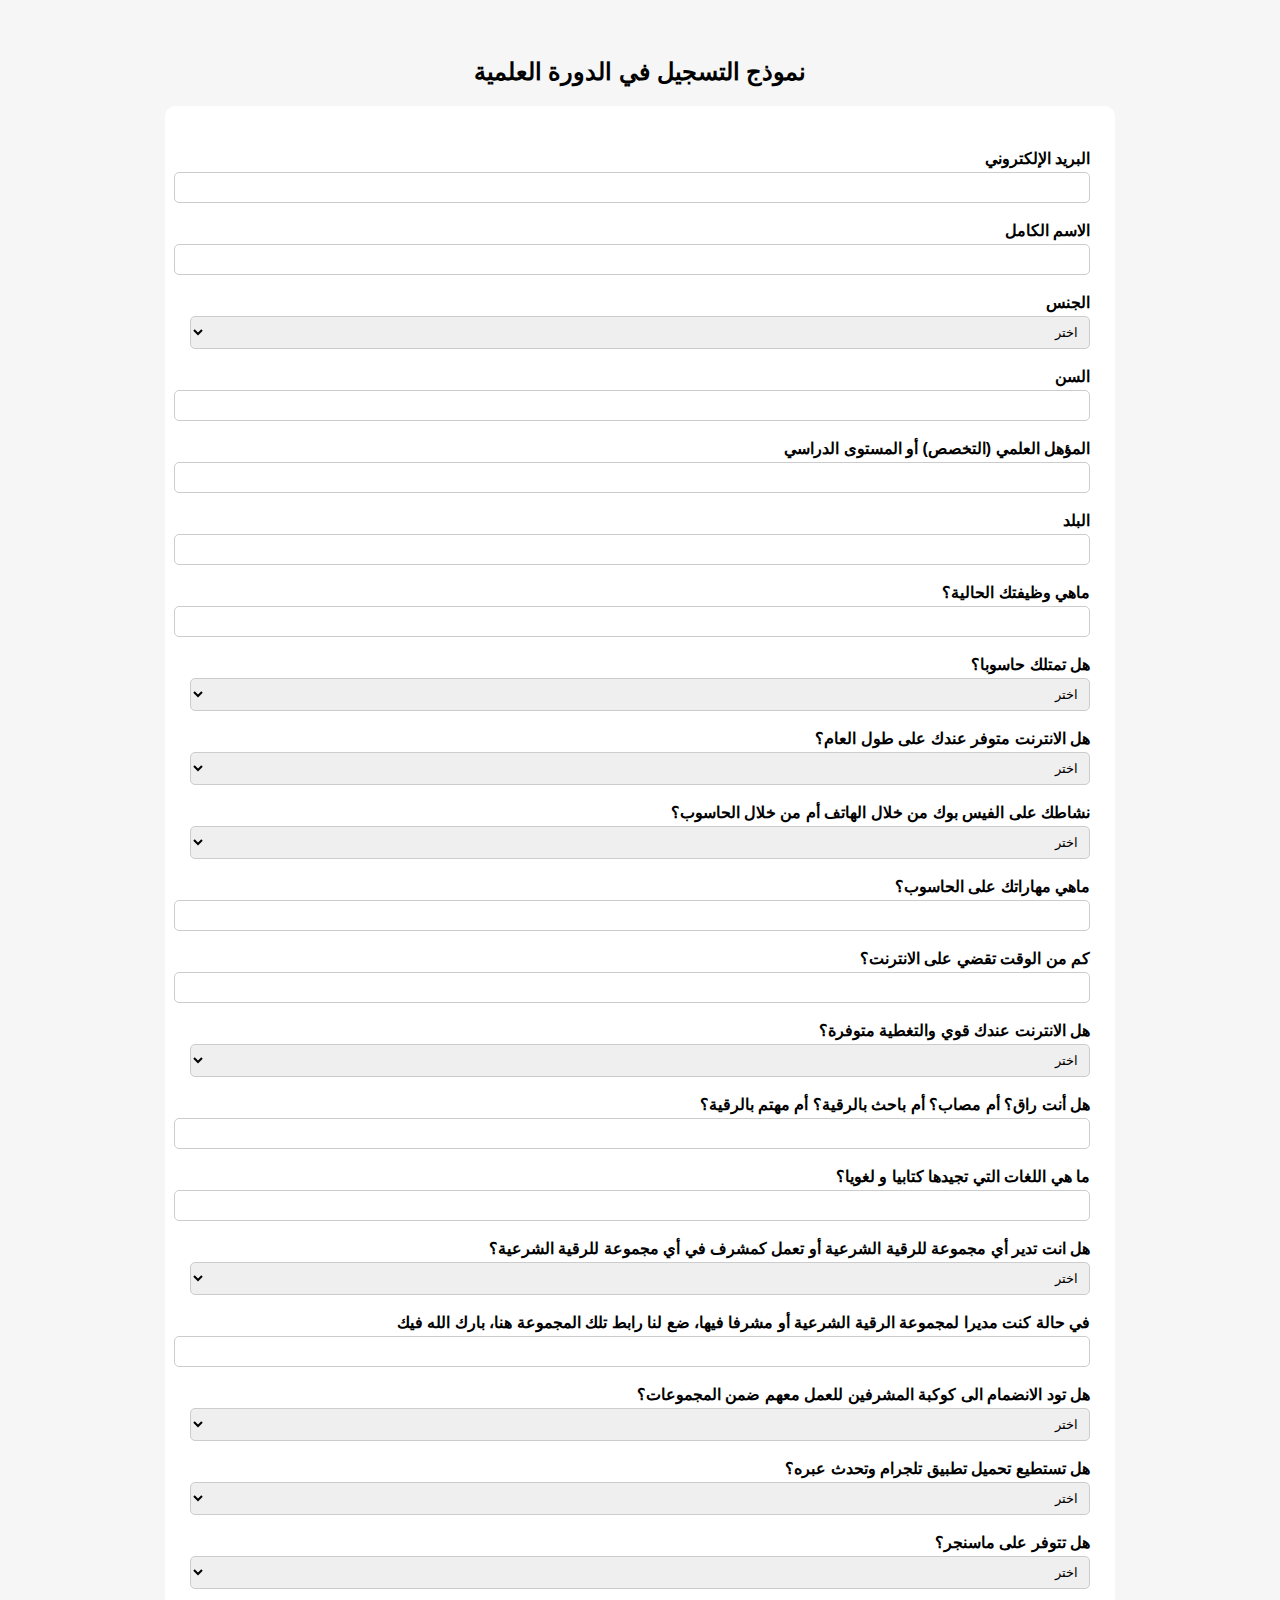
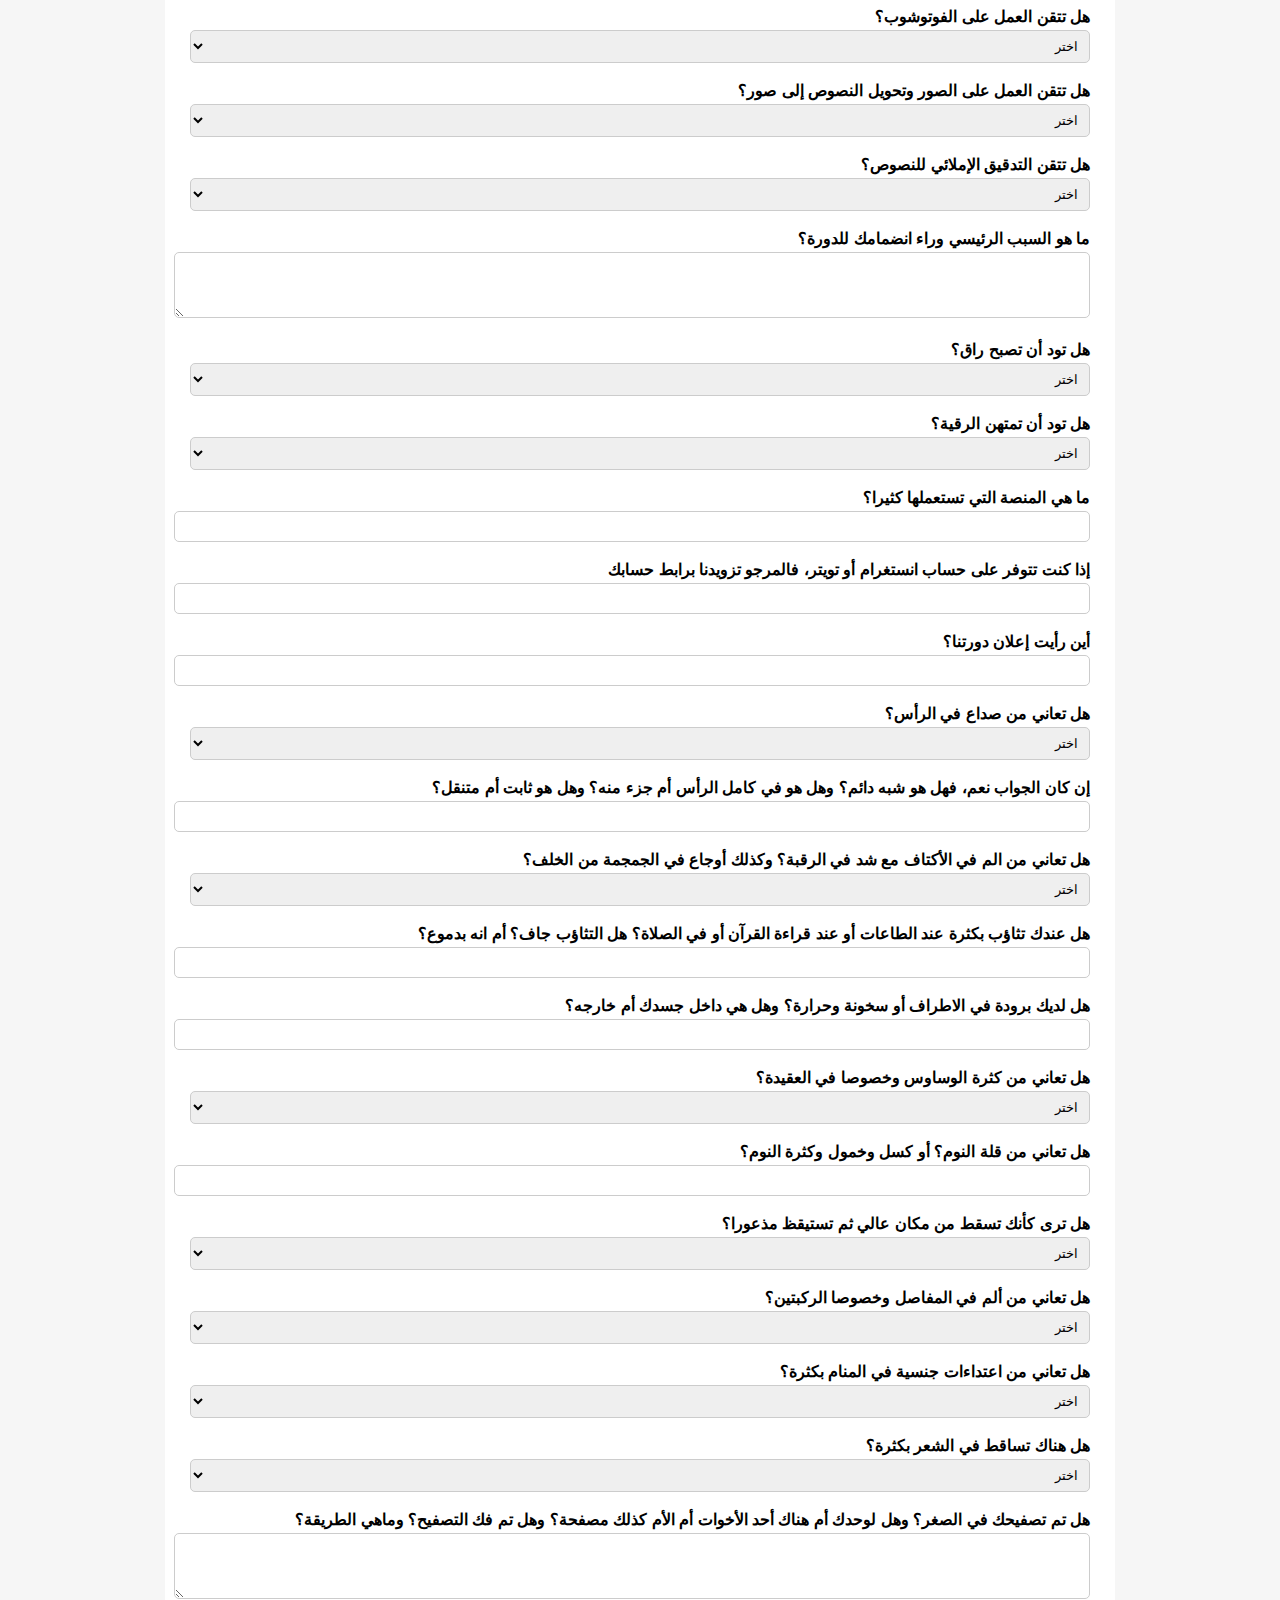
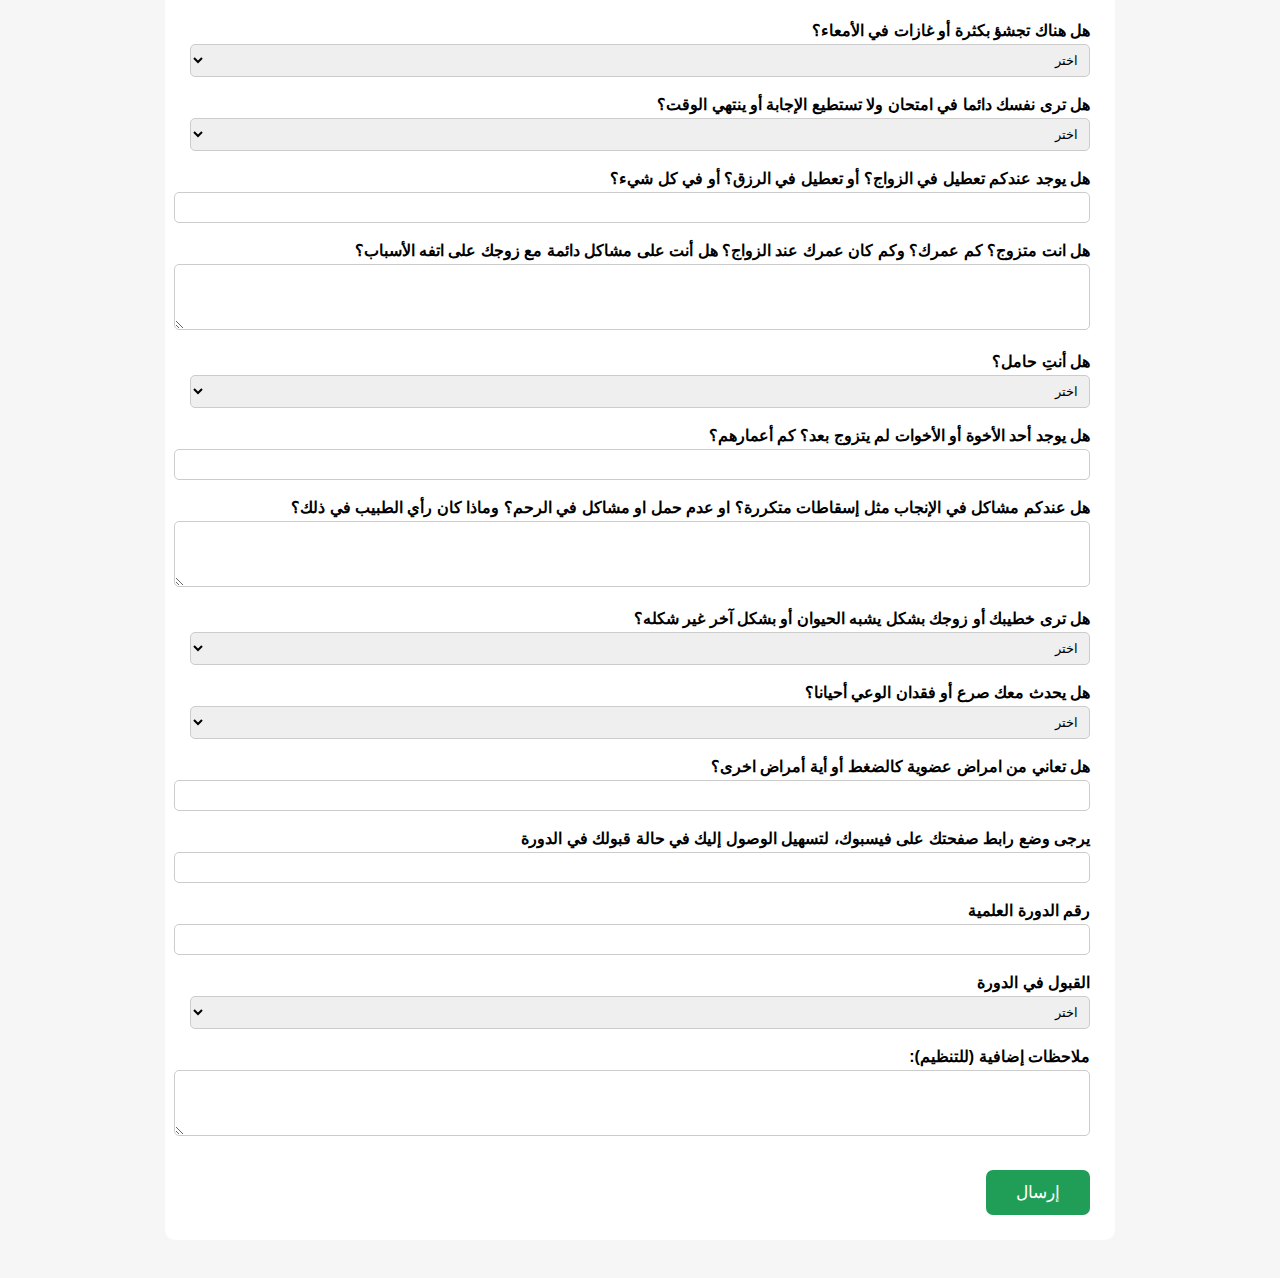
<file: register.html>
<!DOCTYPE html>
<html lang="ar" dir="rtl">
<head>
    <meta charset="UTF-8">
    <title>نموذج التسجيل في الدورة</title>
    <style>
        body { font-family: Tahoma, Arial, sans-serif; background: #f6f6f6; padding: 30px;}
        form { background: #fff; padding: 25px; border-radius: 10px; max-width: 900px; margin: auto; }
        label { font-weight: bold; display: block; margin-top: 18px; }
        input, select, textarea { width: 100%; padding: 7px; border-radius: 5px; border: 1px solid #ccc; margin-top: 4px; }
        textarea { min-height: 50px; }
        .submit-btn { background: #209e57; color: #fff; font-size: 17px; border: none; padding: 12px 30px; margin-top: 30px; border-radius: 7px; cursor: pointer;}
    </style>
</head>
<body>
    <h2 style="text-align:center">نموذج التسجيل في الدورة العلمية</h2>
    <form>
        <label>البريد الإلكتروني</label>
        <input type="email" name="email" required>

        <label>الاسم الكامل</label>
        <input type="text" name="fullname" required>

        <label>الجنس</label>
        <select name="gender" required>
            <option value="">اختر</option>
            <option value="ذكر">ذكر</option>
            <option value="أنثى">أنثى</option>
        </select>

        <label>السن</label>
        <input type="number" name="age" min="5" max="120" required>

        <label>المؤهل العلمي (التخصص) أو المستوى الدراسي</label>
        <input type="text" name="education" required>

        <label>البلد</label>
        <input type="text" name="country" required>

        <label>ماهي وظيفتك الحالية؟</label>
        <input type="text" name="job">

        <label>هل تمتلك حاسوبا؟</label>
        <select name="has_pc">
            <option value="">اختر</option>
            <option value="نعم">نعم</option>
            <option value="لا">لا</option>
        </select>

        <label>هل الانترنت متوفر عندك على طول العام؟</label>
        <select name="has_internet_all_year">
            <option value="">اختر</option>
            <option value="نعم">نعم</option>
            <option value="لا">لا</option>
        </select>

        <label>نشاطك على الفيس بوك من خلال الهاتف أم من خلال الحاسوب؟</label>
        <select name="fb_activity">
            <option value="">اختر</option>
            <option value="الهاتف">الهاتف</option>
            <option value="الحاسوب">الحاسوب</option>
            <option value="كلاهما">كلاهما</option>
        </select>

        <label>ماهي مهاراتك على الحاسوب؟</label>
        <input type="text" name="computer_skills">

        <label>كم من الوقت تقضي على الانترنت؟</label>
        <input type="text" name="internet_time">

        <label>هل الانترنت عندك قوي والتغطية متوفرة؟</label>
        <select name="internet_quality">
            <option value="">اختر</option>
            <option value="جيد جدا">جيد جدا</option>
            <option value="متوسط">متوسط</option>
            <option value="ضعيف">ضعيف</option>
        </select>

        <label>هل أنت راق؟ أم مصاب؟ أم باحث بالرقية؟ أم مهتم بالرقية؟</label>
        <input type="text" name="ruqia_status">

        <label>ما هي اللغات التي تجيدها كتابيا و لغويا؟</label>
        <input type="text" name="languages">

        <label>هل انت تدير أي مجموعة للرقية الشرعية أو تعمل كمشرف في أي مجموعة للرقية الشرعية؟</label>
        <select name="manage_group">
            <option value="">اختر</option>
            <option value="نعم">نعم</option>
            <option value="لا">لا</option>
        </select>

        <label>في حالة كنت مديرا لمجموعة الرقية الشرعية أو مشرفا فيها، ضع لنا رابط تلك المجموعة هنا، بارك الله فيك</label>
        <input type="text" name="group_link">

        <label>هل تود الانضمام الى كوكبة المشرفين للعمل معهم ضمن المجموعات؟</label>
        <select name="join_admins">
            <option value="">اختر</option>
            <option value="نعم">نعم</option>
            <option value="لا">لا</option>
        </select>

        <label>هل تستطيع تحميل تطبيق تلجرام وتحدث عبره؟</label>
        <select name="telegram">
            <option value="">اختر</option>
            <option value="نعم">نعم</option>
            <option value="لا">لا</option>
        </select>

        <label>هل تتوفر على ماسنجر؟</label>
        <select name="messenger">
            <option value="">اختر</option>
            <option value="نعم">نعم</option>
            <option value="لا">لا</option>
        </select>

        <label>هل تتقن العمل على الفوتوشوب؟</label>
        <select name="photoshop">
            <option value="">اختر</option>
            <option value="نعم">نعم</option>
            <option value="لا">لا</option>
        </select>

        <label>هل تتقن العمل على الصور وتحويل النصوص إلى صور؟</label>
        <select name="img_text">
            <option value="">اختر</option>
            <option value="نعم">نعم</option>
            <option value="لا">لا</option>
        </select>

        <label>هل تتقن التدقيق الإملائي للنصوص؟</label>
        <select name="proofreading">
            <option value="">اختر</option>
            <option value="نعم">نعم</option>
            <option value="لا">لا</option>
        </select>

        <label>ما هو السبب الرئيسي وراء انضمامك للدورة؟</label>
        <textarea name="join_reason"></textarea>

        <label>هل تود أن تصبح راق؟</label>
        <select name="want_raqee">
            <option value="">اختر</option>
            <option value="نعم">نعم</option>
            <option value="لا">لا</option>
        </select>

        <label>هل تود أن تمتهن الرقية؟</label>
        <select name="want_professional_raqee">
            <option value="">اختر</option>
            <option value="نعم">نعم</option>
            <option value="لا">لا</option>
        </select>

        <label>ما هي المنصة التي تستعملها كثيرا؟</label>
        <input type="text" name="preferred_platform">

        <label>إذا كنت تتوفر على حساب انستغرام أو تويتر، فالمرجو تزويدنا برابط حسابك</label>
        <input type="text" name="social_accounts">

        <label>أين رأيت إعلان دورتنا؟</label>
        <input type="text" name="ad_source">

        <!-- الأسئلة الصحية -->
        <label>هل تعاني من صداع في الرأس؟</label>
        <select name="headache">
            <option value="">اختر</option>
            <option value="نعم">نعم</option>
            <option value="لا">لا</option>
        </select>

        <label>إن كان الجواب نعم، فهل هو شبه دائم؟ وهل هو في كامل الرأس أم جزء منه؟ وهل هو ثابت أم متنقل؟</label>
        <input type="text" name="headache_details">

        <label>هل تعاني من الم في الأكتاف مع شد في الرقبة؟ وكذلك أوجاع في الجمجمة من الخلف؟</label>
        <select name="shoulder_pain">
            <option value="">اختر</option>
            <option value="نعم">نعم</option>
            <option value="لا">لا</option>
        </select>

        <label>هل عندك تثاؤب بكثرة عند الطاعات أو عند قراءة القرآن أو في الصلاة؟ هل التثاؤب جاف؟ أم انه بدموع؟</label>
        <input type="text" name="yawning">

        <label>هل لديك برودة في الاطراف أو سخونة وحرارة؟ وهل هي داخل جسدك أم خارجه؟</label>
        <input type="text" name="body_temperature">

        <label>هل تعاني من كثرة الوساوس وخصوصا في العقيدة؟</label>
        <select name="waswas">
            <option value="">اختر</option>
            <option value="نعم">نعم</option>
            <option value="لا">لا</option>
        </select>

        <label>هل تعاني من قلة النوم؟ أو كسل وخمول وكثرة النوم؟</label>
        <input type="text" name="sleep">

        <label>هل ترى كأنك تسقط من مكان عالي ثم تستيقظ مذعورا؟</label>
        <select name="falling_dreams">
            <option value="">اختر</option>
            <option value="نعم">نعم</option>
            <option value="لا">لا</option>
        </select>

        <label>هل تعاني من ألم في المفاصل وخصوصا الركبتين؟</label>
        <select name="knee_pain">
            <option value="">اختر</option>
            <option value="نعم">نعم</option>
            <option value="لا">لا</option>
        </select>

        <label>هل تعاني من اعتداءات جنسية في المنام بكثرة؟</label>
        <select name="sexual_dreams">
            <option value="">اختر</option>
            <option value="نعم">نعم</option>
            <option value="لا">لا</option>
        </select>

        <label>هل هناك تساقط في الشعر بكثرة؟</label>
        <select name="hair_loss">
            <option value="">اختر</option>
            <option value="نعم">نعم</option>
            <option value="لا">لا</option>
        </select>

        <label>هل تم تصفيحك في الصغر؟ وهل لوحدك أم هناك أحد الأخوات أم الأم كذلك مصفحة؟ وهل تم فك التصفيح؟ وماهي الطريقة؟</label>
        <textarea name="tasfi7_details"></textarea>

        <label>هل هناك تجشؤ بكثرة أو غازات في الأمعاء؟</label>
        <select name="gas">
            <option value="">اختر</option>
            <option value="نعم">نعم</option>
            <option value="لا">لا</option>
        </select>

        <label>هل ترى نفسك دائما في امتحان ولا تستطيع الإجابة أو ينتهي الوقت؟</label>
        <select name="exam_dreams">
            <option value="">اختر</option>
            <option value="نعم">نعم</option>
            <option value="لا">لا</option>
        </select>

        <label>هل يوجد عندكم تعطيل في الزواج؟ أو تعطيل في الرزق؟ أو في كل شيء؟</label>
        <input type="text" name="blockage">

        <label>هل انت متزوج؟ كم عمرك؟ وكم كان عمرك عند الزواج؟ هل أنت على مشاكل دائمة مع زوجك على اتفه الأسباب؟</label>
        <textarea name="marriage_details"></textarea>

        <label>هل أنتِ حامل؟</label>
        <select name="pregnant">
            <option value="">اختر</option>
            <option value="نعم">نعم</option>
            <option value="لا">لا</option>
            <option value="غير مناسب">غير مناسب</option>
        </select>

        <label>هل يوجد أحد الأخوة أو الأخوات لم يتزوج بعد؟ كم أعمارهم؟</label>
        <input type="text" name="siblings_marriage">

        <label>هل عندكم مشاكل في الإنجاب مثل إسقاطات متكررة؟ او عدم حمل او مشاكل في الرحم؟ وماذا كان رأي الطبيب في ذلك؟</label>
        <textarea name="infertility"></textarea>

        <label>هل ترى خطيبك أو زوجك بشكل يشبه الحيوان أو بشكل آخر غير شكله؟</label>
        <select name="strange_vision">
            <option value="">اختر</option>
            <option value="نعم">نعم</option>
            <option value="لا">لا</option>
        </select>

        <label>هل يحدث معك صرع أو فقدان الوعي أحيانا؟</label>
        <select name="epilepsy">
            <option value="">اختر</option>
            <option value="نعم">نعم</option>
            <option value="لا">لا</option>
        </select>

        <label>هل تعاني من امراض عضوية كالضغط أو أية أمراض اخرى؟</label>
        <input type="text" name="diseases">

        <label>يرجى وضع رابط صفحتك على فيسبوك، لتسهيل الوصول إليك في حالة قبولك في الدورة</label>
        <input type="text" name="facebook_link">

        <label>رقم الدورة العلمية</label>
        <input type="text" name="course_number">

        <label>القبول في الدورة</label>
        <select name="acceptance">
            <option value="">اختر</option>
            <option value="نعم">نعم</option>
            <option value="لا">لا</option>
        </select>

        <!-- حقل إضافي للتنظيم -->
        <label>ملاحظات إضافية (للتنظيم):</label>
        <textarea name="notes"></textarea>

        <button type="submit" class="submit-btn">إرسال</button>
    </form>
</body>
</html>
</file>
